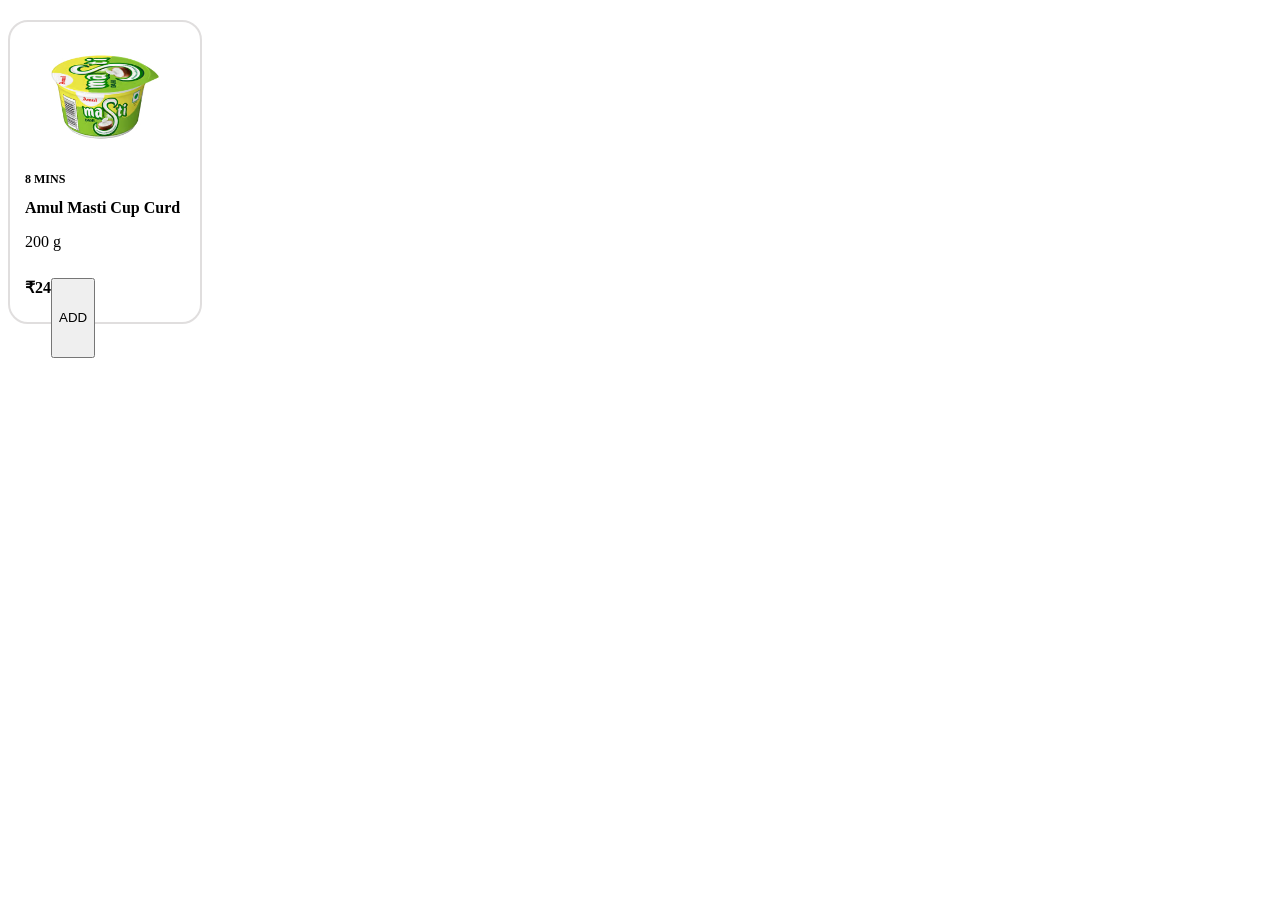
<file: Blinkit/dairy-product.html>
<!DOCTYPE html>
<html lang="en">
<head>
  <meta charset="UTF-8">
  <meta name="viewport" content="width=device-width, initial-scale=1.0">
  <title>Document</title>
  <link rel="stylesheet" href="style.css">
</head>
<body>
  

   <div class="product-view">
            <div class="product8"></div>
            <div class="product-text">
              <p class="min">8 MINS</p>
              <p class="product-name">Amul Masti Cup Curd</p>
              <p>200 g</p>

              <h5 class="rupees">₹24 <button>ADD</button></h5>
            </div>
          </div>
   
</body>
</html>
</file>
<file: Blinkit/style.css>
header {
  height: 80px;
  width: 100%;
  background-color: rgb(245, 245, 245);
}

.nav {
  height: 80px;
  width: 100%;
  display: flex;
  justify-content: space-evenly;
  align-items: center;
}

.nav-logo {
  width: 150px;
}

.logo {
  background-image: url(./images/blinkit.webp);
  height: 60px;
  width: 100%;
  margin-top: 0px;
  background-size: cover;
  background-position: center;
}
.text1 {
  font-weight: bold;
  font-size: 1.2rem;
  margin-bottom: 0px;
  margin-left: -120px;
  margin-top: -30px;
}
.text2 {
  font-size: 0.8rem;
  margin-top: 0px;
  margin-left: -120px;
}
.navsearch {
  height: 75px;
  width: 700px;
  margin-top: 20px;
  margin-left: 40px;
}

.search {
  background-color: rgb(230, 227, 227);
  width: 100%;
  height: 50px;
  display: flex;
  border: 2px solid rgb(248, 242, 242);
  border-radius: 15px;
}

input {
  border: none;
  width: 100%;
  background-color: rgb(230, 227, 227);
  border-radius: 30px;
}
.search-icon {
  height: 50px;
  font-size: 1.2rem;
  align-content: center;
  margin-left: 20px;
}

.login {
  height: 35px;
  width: 100px;
  font-size: 1.1rem;
  border: none;
  color: green;
  border: 2px solid green;
  border-radius: 20px;
  margin-left: 60px;
  margin-top: 0px;
}
.cart {
  display: flex;
  background-color: rgb(220, 220, 220);
  color: white;
  width: 120px;
  height: 50px;
  margin-left: 20px;
  align-items: center;
  border-radius: 10px;

  margin-top: 0px;
}
.cart i {
  font-size: 1.3rem;
  margin-left: 10px;
}
.cart p {
  margin-left: 10px;
  font-weight: bold;
  font-size: 1rem;
}

.main {
  height: 900px;
  width: 100%;
}

.img1 {
  background-image: url(./images/img1.webp);
  height: 250px;
  width: 88%;
  background-size: contain;
  background-repeat: no-repeat;
  margin-left: 100px;
  margin-right: 100px;
}

.ads {
  height: 220px;
  width: 92%;
  display: flex;
  justify-content: space-between;
  margin-left: 110px;
  margin-top: 0px;
}

.img2 {
  background-image: url(./images/img2.webp);
  height: 200px;
  width: 22%;
  background-size: contain;
  background-repeat: no-repeat;
}

.img3 {
  background-image: url(./images/img3.webp);
  width: 22%;
  height: 200px;
  background-size: contain;
  background-repeat: no-repeat;
}

.img4 {
  background-image: url(./images/img4.webp);
  height: 200px;
  width: 23%;
  background-size: contain;
  background-repeat: no-repeat;
}

.img5 {
  background-image: url(./images/img5.webp);
  height: 200px;
  width: 22%;
  background-size: contain;
  background-repeat: no-repeat;
  margin-right: 100px;
}

.items {
  height: 300px;
  width: 90%;
  display: flex;
  flex-wrap: wrap;
  margin-left: 110px;
  margin-top: -15px;
}

.item1 {
  background-image: url(./images/item1.webp);
  height: 180px;
  width: 12.5%;
  background-size: contain;
  background-repeat: no-repeat;
}

.item2 {
  background-image: url(./images/item2.webp);
  height: 180px;
  width: 12.5%;
  background-size: contain;
  background-repeat: no-repeat;
}

.item3 {
  background-image: url(./images/item3.webp);
  height: 180px;
  width: 12.5%;
  background-size: contain;
  background-repeat: no-repeat;
}

.item4 {
  background-image: url(./images/item4.webp);
  height: 180px;
  width: 12.5%;
  background-size: contain;
  background-repeat: no-repeat;
}

.item5 {
  background-image: url(./images/item5.webp);
  height: 180px;
  width: 12.5%;
  background-size: contain;
  background-repeat: no-repeat;
}

.item6 {
  background-image: url(./images/item6.webp);
  height: 180px;
  width: 12.5%;
  background-size: contain;
  background-repeat: no-repeat;
}

.item7 {
  background-image: url(./images/item7.webp);
  height: 180px;
  width: 12.5%;
  background-size: contain;
  background-repeat: no-repeat;
}

.item8 {
  background-image: url(./images/item8.webp);
  height: 180px;
  width: 12.5%;
  background-size: contain;
  background-repeat: no-repeat;
}

.item9 {
  background-image: url(./images/item9.webp);
  height: 180px;
  width: 12.5%;
  background-size: contain;
  background-repeat: no-repeat;
}

.item10 {
  background-image: url(./images/item10.webp);
  height: 180px;
  width: 12.5%;
  background-size: contain;
  background-repeat: no-repeat;
}

.item11 {
  background-image: url(./images/item11.webp);
  height: 180px;
  width: 12.5%;
  background-size: contain;
  background-repeat: no-repeat;
}

.item12 {
  background-image: url(./images/item12.webp);
  height: 180px;
  width: 12.5%;
  background-size: contain;
  background-repeat: no-repeat;
}

.item13 {
  background-image: url(./images/item13.webp);
  height: 180px;
  width: 12.5%;
  background-size: contain;
  background-repeat: no-repeat;
}

.item14 {
  background-image: url(./images/item14.webp);
  height: 180px;
  width: 12.5%;
  background-size: contain;
  background-repeat: no-repeat;
}

.item15 {
  background-image: url(./images/item15.webp);
  height: 180px;
  width: 12.5%;
  background-size: contain;
  background-repeat: no-repeat;
}

.item16 {
  background-image: url(./images/item16.webp);
  height: 180px;
  width: 12.5%;
  background-size: contain;
  background-repeat: no-repeat;
}

.products {
  height: 500px;
  width: 100%;
}

.text {
  align-content: center;
  margin-left: 110px;
  margin-top: 50px;
  font-size: 1.6rem;
  font-weight: bold;
}

.product {
  height: 600px;
  display: flex;
  flex-wrap: wrap;
  width: 87%;
  justify-content: space-evenly;
  margin-left: 110px;
}

.product-view {
  height: 300px;
  width: 15%;
  border: 2px solid rgb(224, 222, 222);
  border-radius: 20px;
  margin-top: 20px;
}
.product-text {
  margin-left: 15px;
  font-size: 1rem;
}

.product1 {
  background-image: url(./images/product1.webp);
  height: 150px;
  background-size: contain;
  background-repeat: no-repeat;
  margin-left: 20px;
}

.min {
  font-size: 0.75rem;
  margin-top: 0px;
  font-weight: 600;
}

.product-name {
  margin-top: 0px;
  font-weight: bolder;
  font-size: 1rem;
}
.rupees {
  font-weight: 600;
  display: flex;
  height: 80px;
  font-size: 1rem;
}

.product-button {
  color: green;
  border: 2px solid green;
  border-radius: 20px;
  height: 30px;
  width: 70px;
  margin-top: -10px;
  margin-left: 60px;
}

.product2 {
  background-image: url(./images/product2.webp);
  height: 150px;
  background-size: contain;
  background-repeat: no-repeat;
  margin-left: 20px;
}

.product3 {
  background-image: url(./images/product3.webp);
  height: 150px;
  background-size: contain;
  background-repeat: no-repeat;
  margin-left: 20px;
}

.product4 {
  background-image: url(./images/product4.webp);
  height: 150px;
  background-size: contain;
  background-repeat: no-repeat;
  margin-left: 20px;
}

.product5 {
  background-image: url(./images/product5.webp);
  height: 150px;
  background-size: contain;
  background-repeat: no-repeat;
  margin-left: 20px;
}
.product6 {
  background-image: url(./images/product6.webp);
  height: 150px;
  background-size: contain;
  background-repeat: no-repeat;
  margin-left: 20px;
}

.product7 {
  background-image: url(./images/product7.webp);
  height: 150px;
  background-size: contain;
  background-repeat: no-repeat;
  margin-left: 20px;
}
.product8 {
  background-image: url(./images/product8.webp);
  height: 150px;
  background-size: contain;
  background-repeat: no-repeat;
  margin-left: 20px;
}

.product9 {
  background-image: url(./images/product9.webp);
  height: 150px;
  background-size: contain;
  background-repeat: no-repeat;
  margin-left: 20px;
}

.product10 {
  background-image: url(./images/product10.webp);
  height: 150px;
  background-size: contain;
  background-repeat: no-repeat;
  margin-left: 20px;
}

.product11 {
  background-image: url(./images/product11.webp);
  height: 150px;
  background-size: contain;
  background-repeat: no-repeat;
  margin-left: 20px;
}

.product12 {
  background-image: url(./images/product12.webp);
  height: 150px;
  background-size: contain;
  background-repeat: no-repeat;
  margin-left: 20px;
}

.footer-panel {
  display: flex;
  justify-content: space-evenly;
  margin-left: 110px;
  margin-right: 110px;
  margin-top: 650px;
}
.footer-panel p {
  font-weight: bold;
  font-size: 1.5rem;
}
ul a {
  display: block;
  color: gray;
  margin-top: 20px;
  font-size: 1rem;
}

.panel {
  margin-top: 60px;
}
</file>
